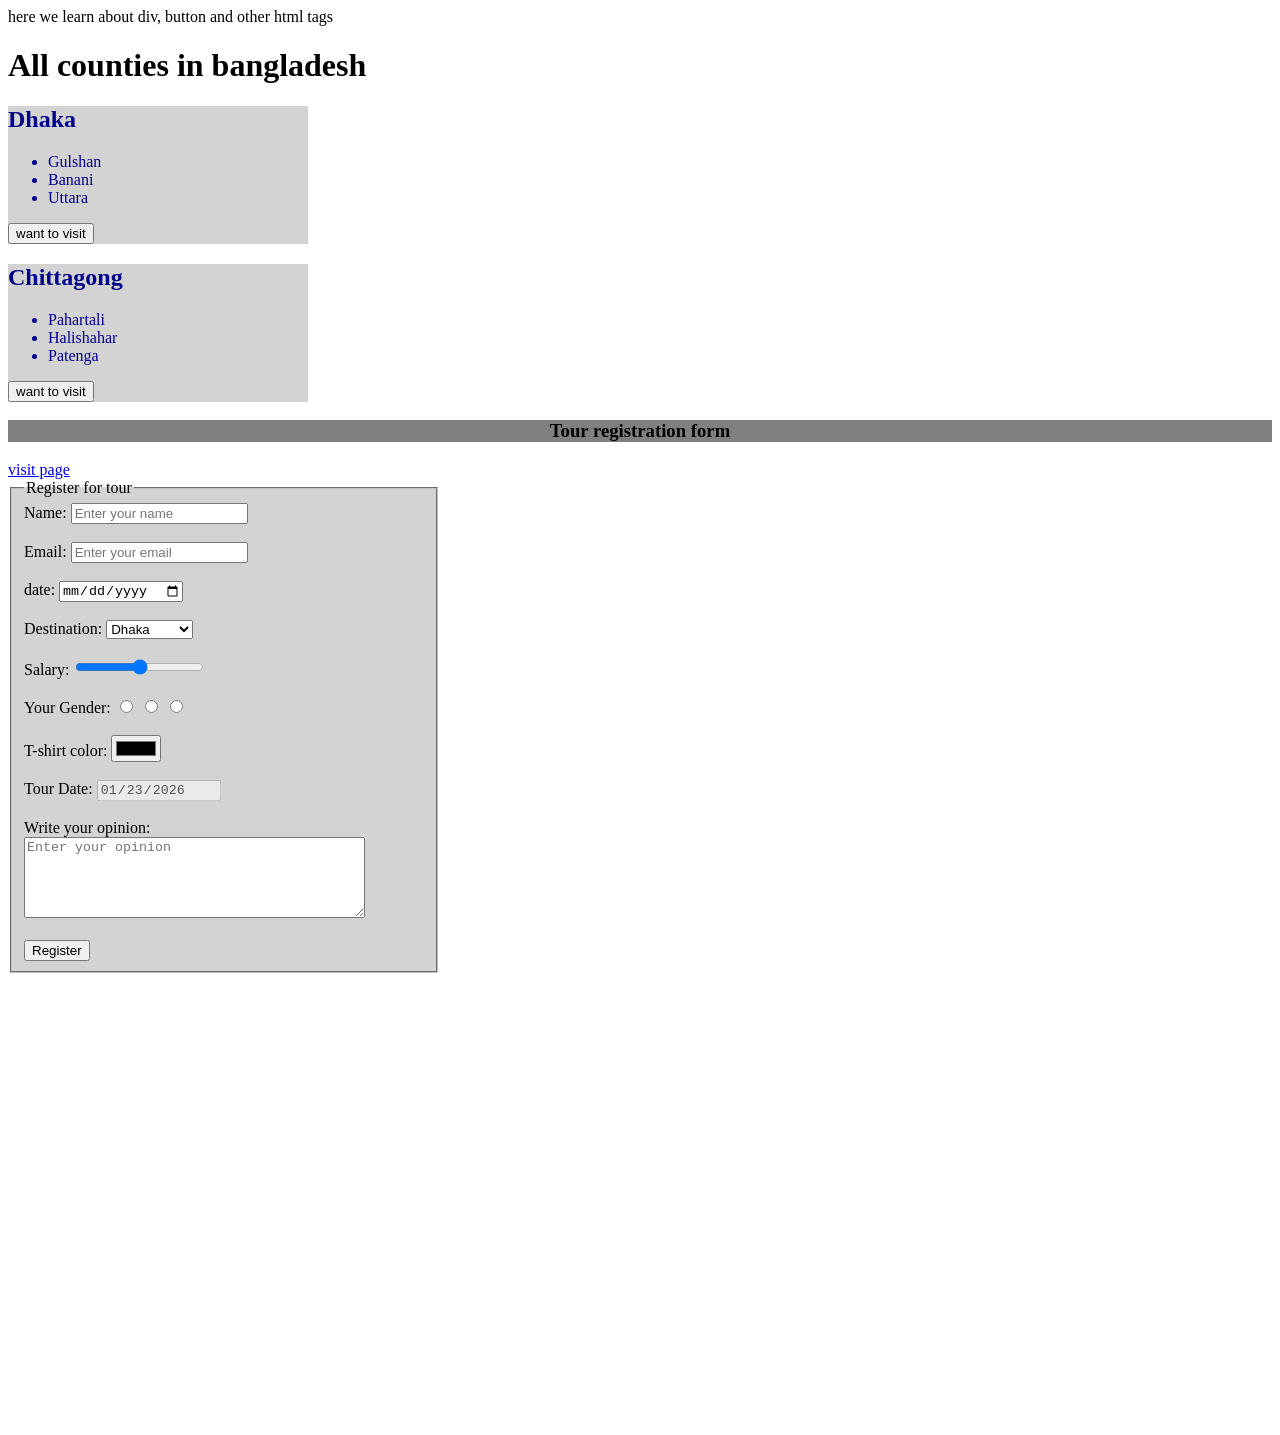
<file: Lec 1&2/index.html>
<!DOCTYPE html>
<html lang="en">

<head>
    <meta charset="UTF-8">
    <meta name="viewport" content="width=device-width, initial-scale=1.0">
    <meta name="description" content="this is for prectice html div,btn & others">
    <meta name="keywords" content="html,css,js,practice">
    <meta name="author" content="Zubayeer Alam">
    <link rel="icon" type="image/x-icon" href="image/icons8-html-64.png">
    <title>html tags</title>

</head>

<body>
    here we learn about div, button and other html tags 
     <h1>All counties in bangladesh </h1>
    <div id="city" style="background-color: lightgrey;color: darkblue;width: 300px;">
        <h2>Dhaka</h2>
        <ul>
            <li>Gulshan</li>
            <li>Banani</li>
            <li>Uttara</li>
        </ul>
        <button type="button">want to visit</button>
    </div>

    <div id="city" style="background-color: lightgrey;color:darkblue;width: 300px;">
        <h2>Chittagong</h2>
        <ul>
            <li>Pahartali</li>
            <li>Halishahar</li>
            <li>Patenga</li>
        </ul>
        <button type="button">want to visit</button>
    </div>
    

    <!-- now we learn how to create form-->

    <h3 style="background-color: gray;text-align: center;">Tour registration form</h3>
    <a href="https://icons8.com/">visit page</a>
    <fieldset style="background-color: lightgray; width: 400px;" >
        <legend>Register for tour</legend>
        <form action="https://icons8.com/" method="post">
            <label for="name">Name:</label>
            <input type="text" id="name" name="name" required placeholder="Enter your name"><br><br>

            <label for="email">Email:</label>
            <input type="email" id="email" name="email" required placeholder="Enter your email"><br><br>

            <label for="date">date:</label>
            <input type="date" id="date" name="date" required><br><br>

            <label for="destination">Destination:</label>
            <select id="destination" name="destination">
                <option value="dhaka">Dhaka</option>
                <option value="chittagong">Chittagong</option>
                <option value="sylhet">Sylhet</option>
            </select><br><br>

            <label for="salary">Salary:</label>
            <input type="range" id="salary" name="salary" required min="10K" max="100k"><br><br>

            <label for="Your Gender">Your Gender:</label>
            <input type="radio" id="male" name="gender" value="male">
            <input type="radio" id="female" name="gender" value="female">
            <input type="radio" id="other" name="gender" value="other"><br><br>

            <label for="T-shirt">T-shirt color:</label>
            <input type="color" id="t-shirt" name="t-shirt" required><br><br>

            <label for="date">Tour Date:</label>
            <input type="date" id="date" name="date" disabled value="2026-01-23"><br><br>

            <label for="opinion">Write your opinion:</label>
            <textarea id="opinion" name="opinion" placeholder="Enter your opinion" cols="40" rows="5"></textarea><br><br>  

            <input type="submit" value="Register">
    </fieldset>

    <iframe src="https://www.google.com/maps/embed?pb=!1m18!1m12!1m3!1d3649.9008600456564!2d90.424831375805!3d23.822124178621575!2m3!1f0!2f0!3f0!3m2!1i1024!2i768!4f13.1!3m3!1m2!1s0x3755c711d13bbec7%3A0xc47f7c3e8e2263f2!2sAmerican%20International%20University%20-%20Bangladesh%20(AIUB)!5e0!3m2!1sen!2sbd!4v1772735720552!5m2!1sen!2sbd" width="600" height="450" style="border:0;" allowfullscreen="" loading="lazy" referrerpolicy="no-referrer-when-downgrade"></iframe>

</body>

</html>
</file>
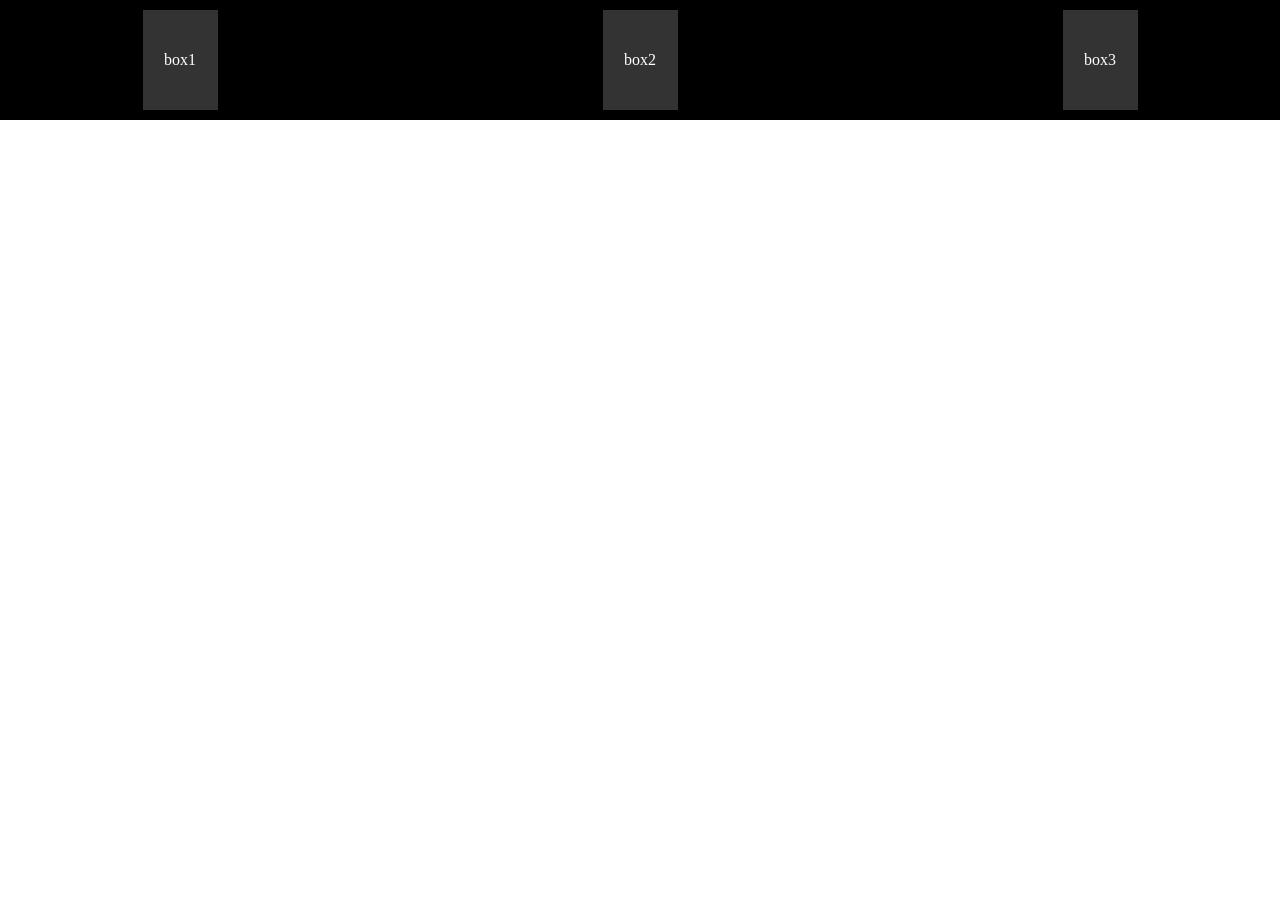
<file: Module4-Protfolio/try by me/index.html>
<!DOCTYPE html>
<html lang="en">
<head>
    <meta charset="UTF-8">
    <meta name="viewport" content="width=device-width, initial-scale=1.0">
    <title>Protfolio</title>
    <style>
        * {
            margin: 0;
            padding: 0;
            box-sizing: border-box;
        }
        #container {
            display: flex; 
            /* block=shob unit kajj korbe
            inline=shob unit ek line e thakbe utit kajj korbe na
            flex=shob unit ek line e thakbe utit kajj korbe pasha pashai eliment use kora jabe*/
            /* flex-direction: column; */
            flex-direction: row; /*na dileo hobe default vabe row e thakbe*/
            background-color: black;
            gap: 40px;
            justify-content: space-around; /*shob unit er modhye space thakbe*/ 
            min-height: 100px;
            align-items: center;
            flex-wrap: wrap; /*jodi ek line e na thake tahole nicher line e chole jabe*/
            row-gap: 100px; /*jodi ek line e na thake tahole nicher line e chole jabe tar modhye space thakbe*/
             column-gap: 100px; /*shob unit er modhye space thakbe*/
        }
        .box {
            width: 75px;
            height: 100px;
            background-color: #333; 
            color: white;
            display: inline-block;
             margin: 10px;
            text-align: center;
            line-height: 100px;
        }
    </style>
</head>
<body>
    <div id="container">
        <div class="box">box1</div>
        <div class="box">box2</div> 
        <div class="box">box3</div>
    </div>
</body>
</html>
</file>
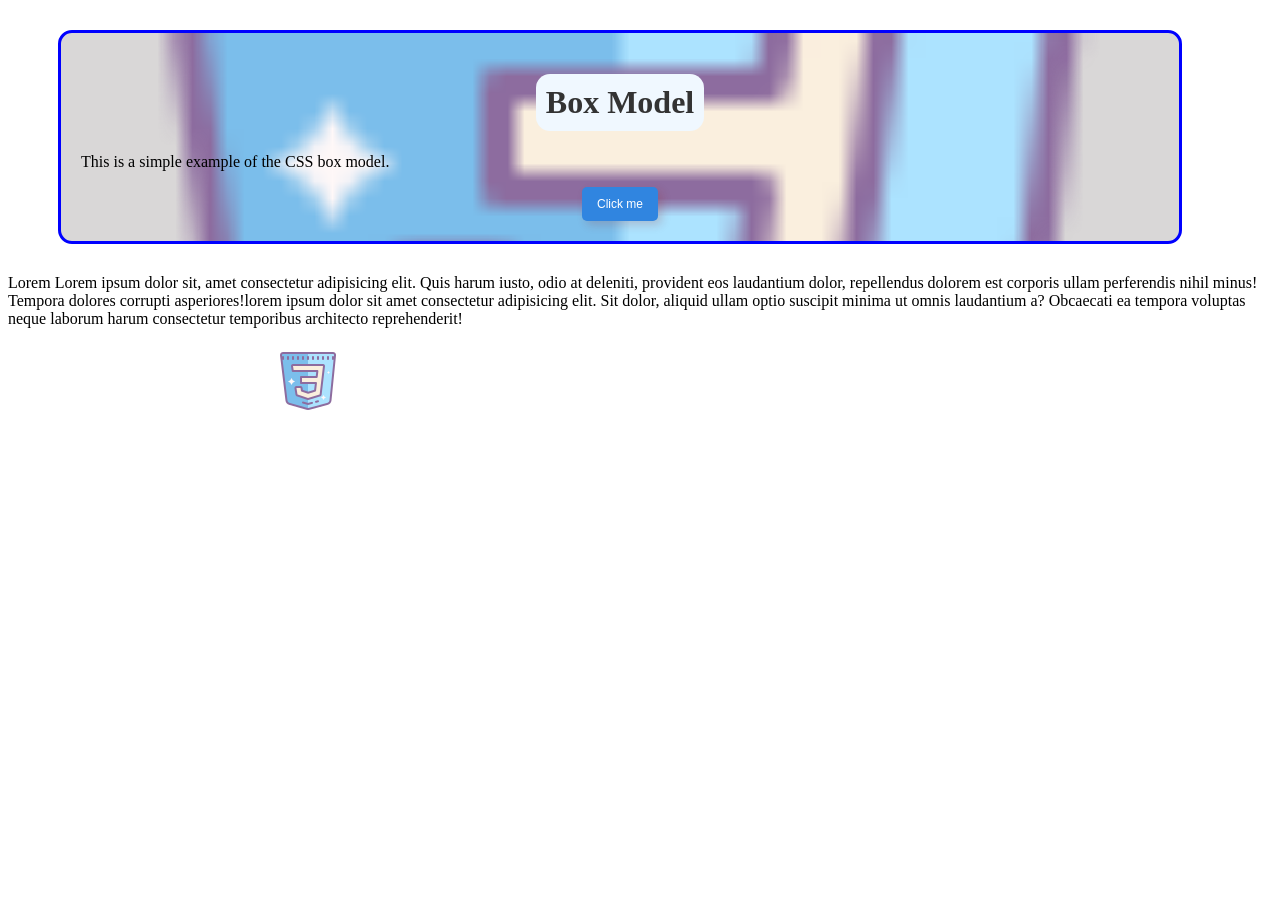
<file: Lec 3(css)/box.html>
<!DOCTYPE html>
<html lang="en">

<head>
    <meta charset="UTF-8">
    <meta name="viewport" content="width=device-width, initial-scale=1.0">
    <title>Box Model
    </title>
    <style>
        /* *{
            margin: 0;
            padding: 0;
        } */
        #css-box {
            margin: 90px;
            margin-top: 30px;
            margin-left: 50px;
            margin-bottom: 30px;

            padding: 20px;

            background-color: rgb(217, 215, 215);

            border: 3px solid #333;
            border-radius: 14px;
            border-color: blue;
            background-image: url("image/icons8-css3-64.png");
            background-repeat: no-repeat;
            background-size: cover;
            background-position: center;

        }

        #css-box h1 {
            color: #333;
            background-color: aliceblue;
            margin-right: auto;
            padding: 10px;
            border-radius: 14px;
            margin-left: auto;
            width: fit-content;
        }

        .btn {
            padding: 10px 15px;
            background-color: #3085e0;
            color: white;
            border: none;
            border-radius: 5px;
            cursor: pointer;
            font-size: 12px;
            box-shadow: 4px 4px 10px rgba(144, 33, 33, 0.2);
        }

        #clik_btn {
            text-align: center;
        }

        #css-image {
            text-align: center;
            margin-top: 20px;
            width: 600px;
            height: 400px;
            background-size: cover ;
        }
    </style>
</head>

<body>

    <div id="css-box">
        <h1>Box Model</h1>
        <p>This is a simple example of the CSS box model.</p>
        <div id="clik_btn"><button class="btn">Click me</button></div>
    </div>
    <p>Lorem Lorem ipsum dolor sit, amet consectetur adipisicing elit. Quis harum iusto, odio at deleniti, provident eos
        laudantium dolor, repellendus dolorem est corporis ullam perferendis nihil minus! Tempora dolores corrupti
        asperiores!lorem ipsum dolor sit amet consectetur adipisicing elit. Sit dolor, aliquid ullam optio suscipit
        minima ut omnis laudantium a? Obcaecati ea tempora voluptas neque laborum harum consectetur temporibus
        architecto reprehenderit!</p>

        <div id="css-image">
            <img src="image/icons8-css3-64.png" alt="">
            
        </div>

</body>

</html>
</file>
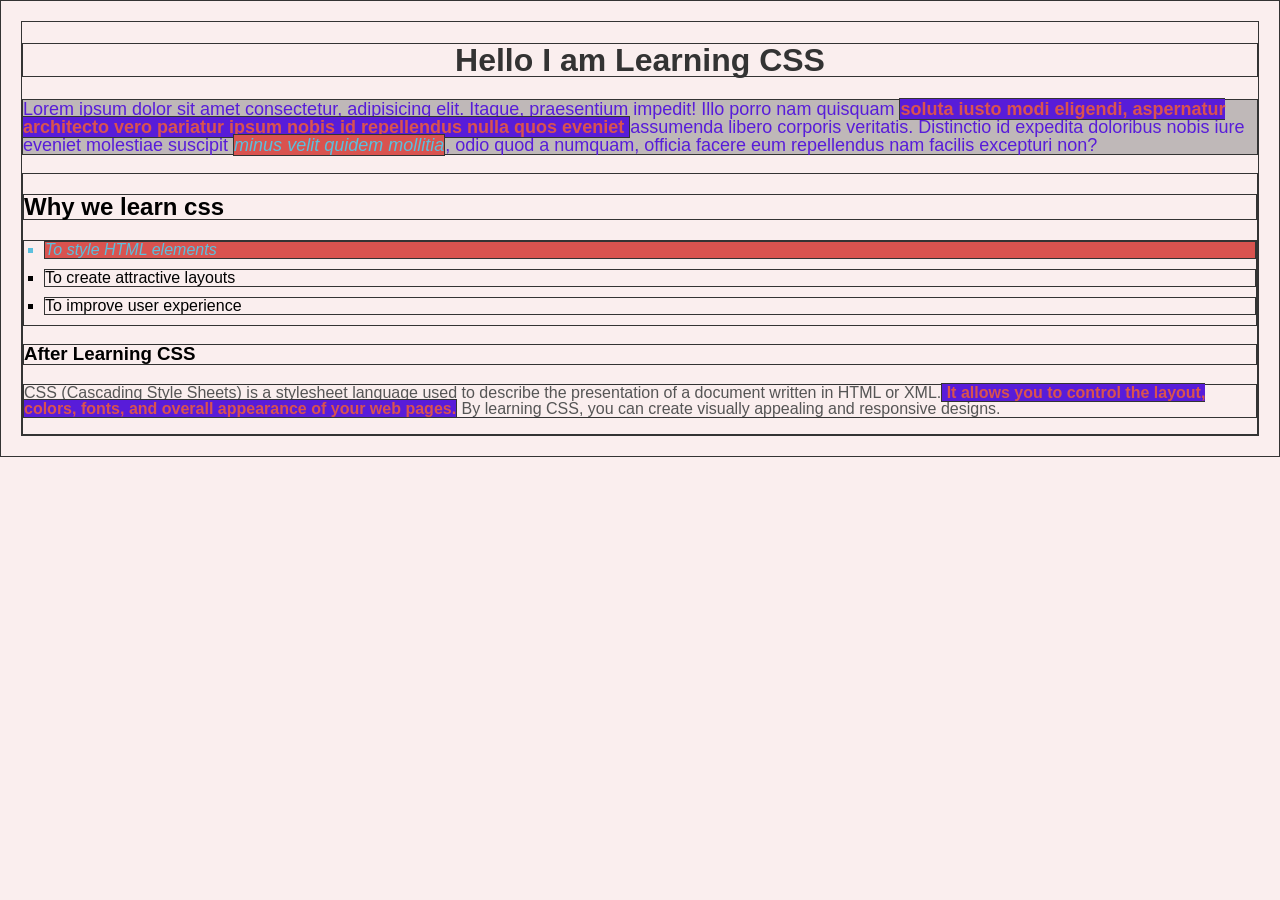
<file: Lec 3(css)/indx.html>
<!DOCTYPE html>
<html lang="en">

<head>
    <meta charset="UTF-8">
    <meta name="viewport" content="width=device-width, initial-scale=1.0">
    <title>Learning CSS</title>
    <link rel="icon" href="image/icons8-css3-64.png" type="image/x-icon">
    <link rel="stylesheet" href="style/style.css">
    <!-- <style>
        body {
            font-family: Arial, sans-serif;

            line-height: 1;
            margin: 20px;
            background-color: #faeeee;
        }

        #text1 {
            font-size: 18px;
            color: #581cd9;
            background-color: #6666;
        }

        h1 {
            color: #333;
        }

        p {
            color: #555;
        }

        ul {
            list-style-type: square;
            padding-left: 20px;
        }

        li {
            margin-bottom: 10px;
        }
        .written {
            color: #d9534f;
            font-weight: bold;
            background-color: #581cd9;
        }
        .mcq {
            color: #5bc0de;
            font-style: italic;
            background-color: #d9534f;
        }
    </style> -->
</head>

<body>
    <h1 style="text-align: center;">Hello I am Learning CSS</h1>
    <p id="text1">Lorem ipsum dolor sit amet consectetur, adipisicing elit. Itaque, praesentium impedit! Illo porro nam
        quisquam <span class="written">
            soluta iusto modi eligendi, aspernatur architecto vero pariatur ipsum nobis id repellendus nulla quos
            eveniet
        </span>

        assumenda libero corporis veritatis. Distinctio id expedita doloribus nobis iure eveniet molestiae suscipit
        <span class="mcq">minus velit quidem mollitia</span>, odio quod a numquam, officia facere eum repellendus nam facilis excepturi non?</p>

    <div>
        <h2>Why we learn css</h2>
        <ul>
            <li class="mcq">To style HTML elements</li>
            <li>To create attractive layouts</li>
            <li>To improve user experience</li>
        </ul>
        <h3>After Learning CSS</h3>

        <p>CSS (Cascading Style Sheets) is a stylesheet language used to describe the presentation of a document written
            in HTML or XML.<span class="written"> It allows you to control the layout, colors, fonts, and overall appearance of your web pages.</span> By learning CSS, you can create visually
            appealing and responsive designs.</p>
    </div>



</body>

</html>
</file>
<file: Lec 3(css)/style/style.css>
body {
            font-family: Arial, sans-serif;

            line-height: 1;
            margin: 20px;
            background-color: #faeeee;
        }

        #text1 {
            font-size: 18px;
            color: #581cd9;
            background-color: #6666;
        }

        h1 {
            color: #333;
        }

        p {
            color: #555;
        }

        ul {
            list-style-type: square;
            padding-left: 20px;
        }

        li {
            margin-bottom: 10px;
        }
        .written {
            color: #d9534f;
            font-weight: bold;
            background-color: #581cd9;
        }
        .mcq {
            color: #5bc0de;
            font-style: italic;
            background-color: #d9534f;
        }
    *{
        border: #333 solid 1px;
        
    }
</file>
